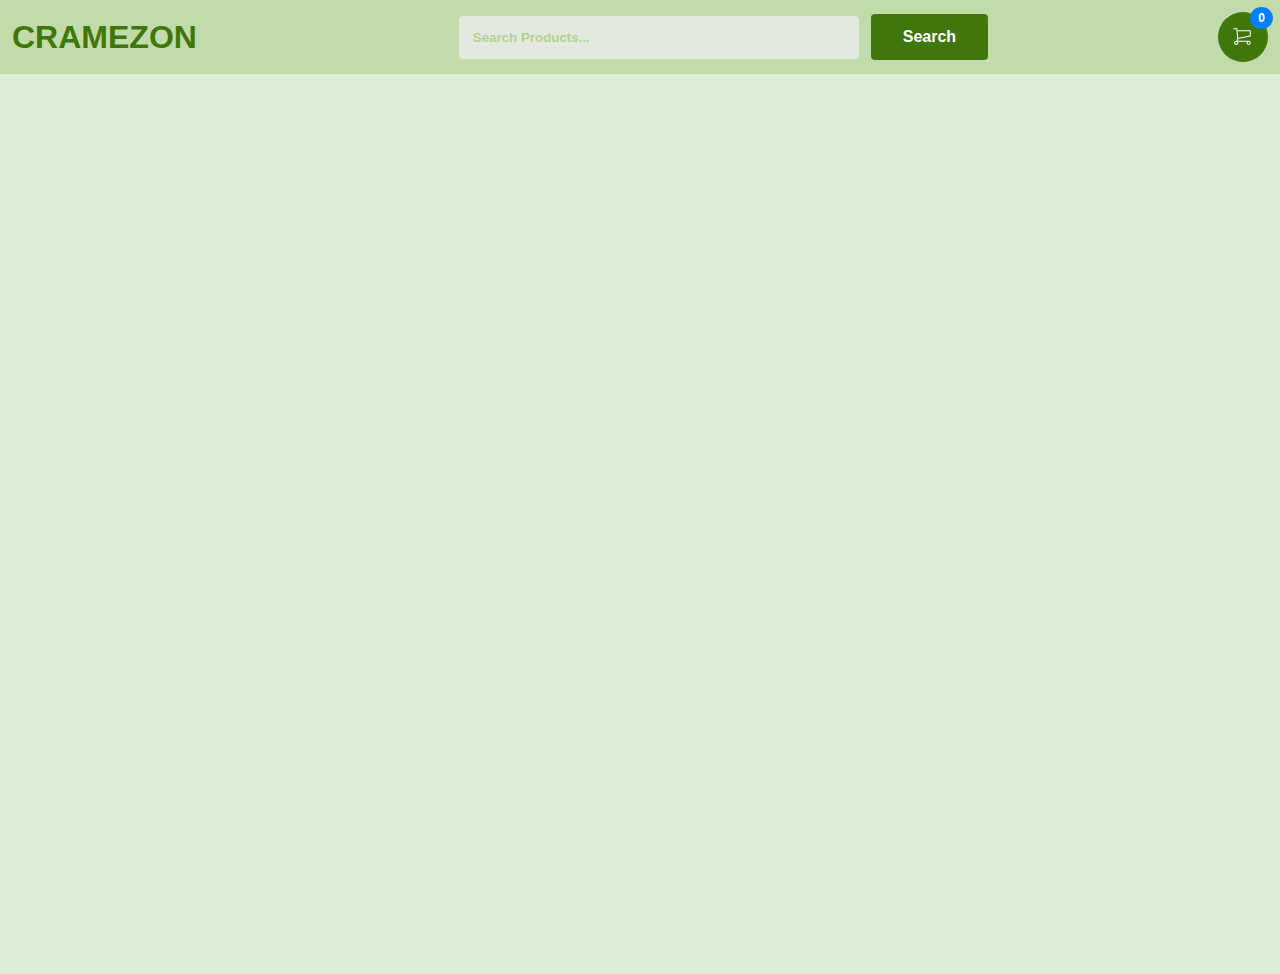
<file: index.html>
<!DOCTYPE html>
<html lang="en">
    <head>
        <meta charset="UTF-8" />
        <meta http-equiv="X-UA-Compatible" content="IE=edge" />
        <meta name="viewport" content="width=device-width, initial-scale=1.0" />
        <title>Cramezon | Online Shopping Website</title>
        <link rel="stylesheet" href="./style.css" />
    </head>
    <body>
        <header>
            <a href="/index.html"><div class="logo">Cramezon</div></a>
            <div class="mid">
                <input
                    id="searchField"
                    type="text"
                    placeholder="Search Products..."
                />
                <div id="searchButton">Search</div>
                <div id="searchListDropDown"></div>
            </div>
            <a href="./cart.html">
                <div class="cartIconWrapper">
                    <img src="./assets/cart.svg" alt="cart" />
                    <div id="cartCount">0</div>
                </div>
            </a>
        </header>
        <main>
            <div id="productsWrapper"></div>
        </main>
        <script src="./script.js"></script>
    </body>
</html>
</file>
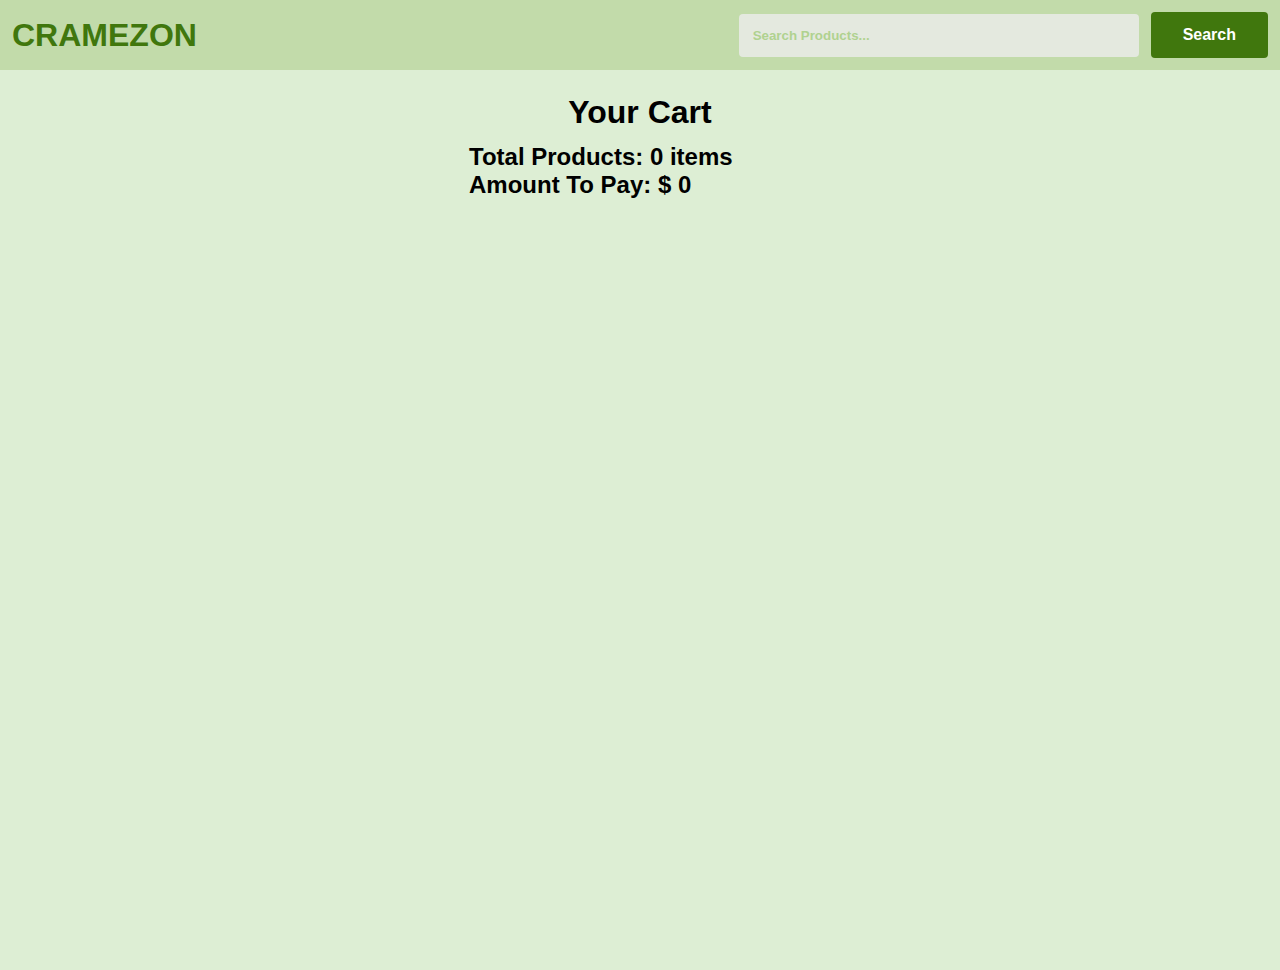
<file: cart.html>
<!DOCTYPE html>
<html lang="en">
    <head>
        <meta charset="UTF-8" />
        <meta http-equiv="X-UA-Compatible" content="IE=edge" />
        <meta name="viewport" content="width=device-width, initial-scale=1.0" />
        <title>Cart | Cramezon</title>
        <link rel="stylesheet" href="./style.css" />
    </head>
    <body>
        <header>
            <a href="/index.html"><div class="logo">Cramezon</div></a>
            <div class="mid">
                <input
                    id="searchField"
                    type="text"
                    placeholder="Search Products..."
                />
                <div id="searchButton">Search</div>
                <div id="searchListDropDown"></div>
            </div>
        </header>
        <main>
            <div id="cartpageheading">Your Cart</div>
            <div id="cartItemsWrapper"></div>
            <div id="cartTotal"></div>
        </main>
        <script defer src="./script.js"></script>
    </body>
</html>
</file>
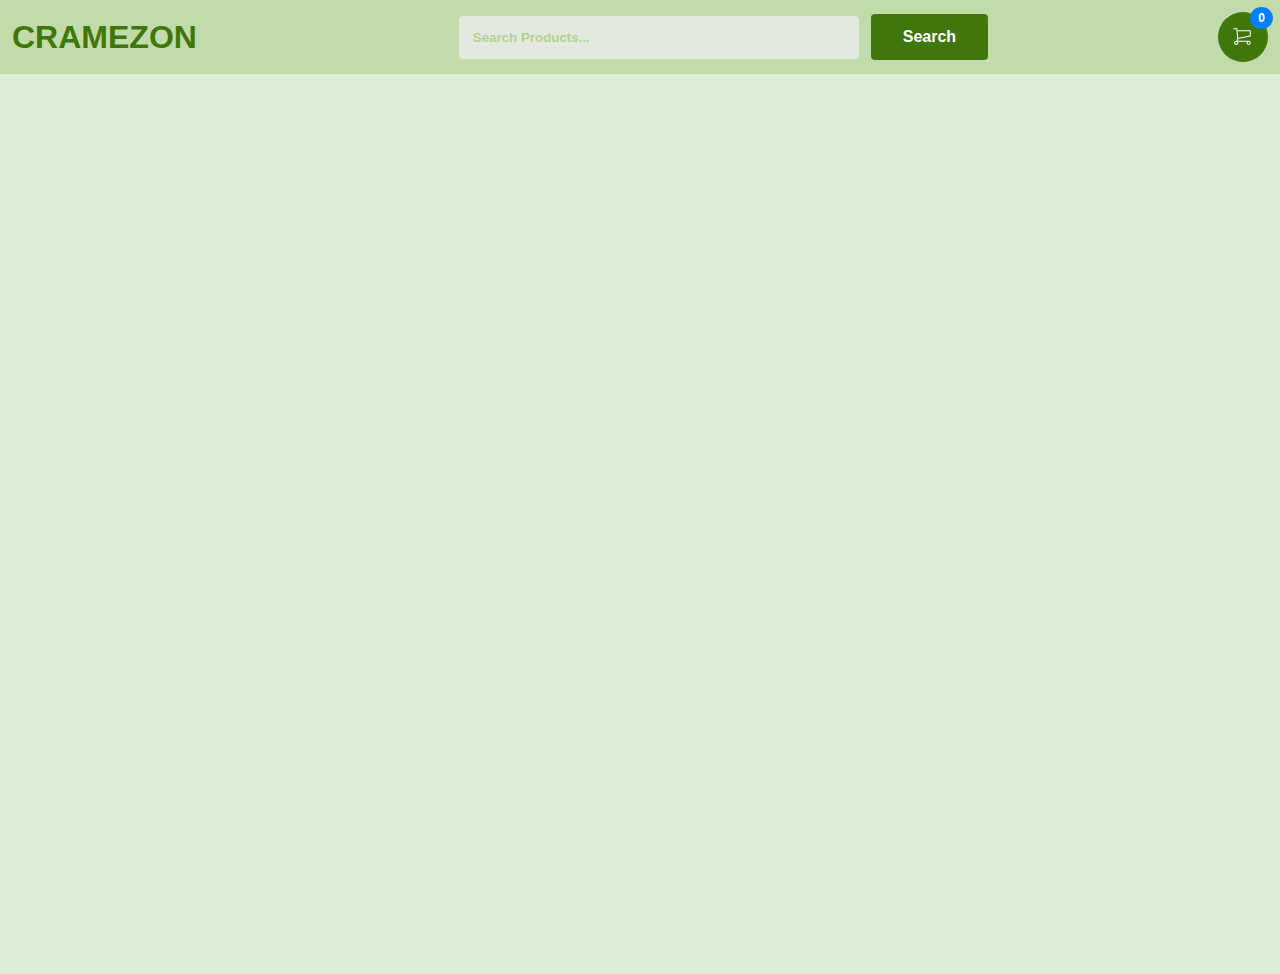
<file: product.html>
<!DOCTYPE html>
<html lang="en">
    <head>
        <meta charset="UTF-8" />
        <meta http-equiv="X-UA-Compatible" content="IE=edge" />
        <meta name="viewport" content="width=device-width, initial-scale=1.0" />
        <title>Product Page</title>
        <link rel="stylesheet" href="./style.css" />
    </head>
    <body>
        <header>
            <a href="/index.html"><div class="logo">Cramezon</div></a>
            <div class="mid">
                <input
                    id="searchField"
                    type="text"
                    placeholder="Search Products..."
                />
                <div id="searchButton">Search</div>
                <div id="searchListDropDown"></div>
            </div>
            <a href="./cart.html">
                <div class="cartIconWrapper">
                    <img src="./assets/cart.svg" alt="cart" />
                    <div id="cartCount">0</div>
                </div>
            </a>
        </header>
        <main>
            <div id="productDetails"></div>
        </main>
        <script defer src="./script.js"></script>
    </body>
</html>
</file>
<file: style.css>
* {
    outline: none;
    border: none;
    margin: 0;
    padding: 0;
    box-sizing: border-box;
    font-family: "Poppins", sans-serif;
    text-decoration: none;
    color: initial;
}

/* common classes */
.mid {
    display: flex;
    justify-content: center;
    align-items: center;
    position: relative;
}

header {
    background: rgb(194, 219, 170);
    display: flex;
    align-items: center;
    justify-content: space-between;
    padding: 12px 12px;
}

.logo {
    font-size: 32px;
    font-weight: 600;
    color: rgb(64, 119, 13);
    margin-right: 32px;
    text-transform: uppercase;
}

#searchField {
    width: 400px;
    padding: 14px;
    border-radius: 4px;
    background: rgba(236, 236, 236, 0.8);
}

::placeholder {
    color: rgb(176, 210, 144);
    font-weight: 600;
}

#searchButton {
    background: rgb(64, 119, 13);
    color: white;
    padding: 14px 32px;
    border-radius: 4px;
    margin-left: 12px;
    font-weight: 600;
    cursor: pointer;
    transition: 0.2s;
}

#searchButton:active {
    transform: scale(0.9);
    opacity: 0.8;
}

#searchListDropDown {
    position: absolute;
    top: 40px;
    left: 0px;
    background: white;
    padding: 8px;
    border-radius: 6px;
    box-shadow: 0px 0px 10px 0px rgba(0, 0, 0, 0.2);
    z-index: 10;
    display: none;
}

.cartIconWrapper {
    position: relative;
    display: flex;
    justify-content: center;
    align-items: center;
    background: rgb(64, 119, 13);
    height: 50px;
    width: 50px;
    border-radius: 50%;
}

.cartIconWrapper > img {
    display: block;
    width: 26px;
    height: 26px;
}

#cartCount {
    position: absolute;
    top: -5px;
    right: -5px;
    background: rgb(0, 128, 255);
    color: white;
    padding: 4px 8px;
    border-radius: 50%;
    font-size: 12px;
    font-weight: 600;
}

.searchItem {
    margin-top: 4px;
    font-size: smaller;
    display: flex;
    align-items: center;
    padding: 2px;
    cursor: pointer;
    transition: 0.4s;
    border-radius: 6px;
    transition: 0.2s;
}
.searchItem:hover {
    background-color: rgb(217, 217, 217);
    color: ghostwhite;
    transform: scale(1.02);
}
.searchItemImgWrapper {
    width: 40px;
    height: 40px;
    overflow: hidden;
    border-radius: 50%;
    margin-right: 8px;
}

.searchItemImgWrapper img {
    width: 100%;
    height: 100%;
    object-fit: cover;
}

main {
    background: rgb(221, 238, 212);
    padding: 12px;
    min-height: 100vh;
}

#productsWrapper {
    display: flex;
    justify-content: space-evenly;
    flex-wrap: wrap;
}

.productCard {
    width: 300px;
    background: white;
    padding: 12px;
    border-radius: 4px;
    margin: 12px;
    box-shadow: 0 0 10px rgba(0, 0, 0, 0.1);
    transition: 0.2s;
}

.productCard:hover {
    transform: scale(1.02);
    box-shadow: 0 0 10px rgba(0, 0, 0, 0.2);
}

.productCard img {
    width: 100%;
    height: 300px;
    object-fit: cover;
    border-radius: 4px;
}

.productCard h3 {
    font-size: 20px;
    font-weight: 600;
    margin-top: 12px;
}

.productCard p {
    font-size: 14px;
    font-weight: 500;
    margin: 12px 0;
    height: 40px;
    overflow: hidden;
    text-overflow: ellipsis;
}

.productActions {
    display: flex;
    /* justify-content: space-between; */
    align-items: center;
}

.productActions button {
    color: white;
    padding: 8px 16px;
    border-radius: 4px;
    font-weight: 600;
    cursor: pointer;
    transition: 0.2s;
}

.productActions button:active {
    transform: scale(0.9);
    opacity: 0.8;
}

.addToCartBtn {
    background: rgb(13, 96, 151);
}

.removeFromCartBtn {
    background: rgb(156, 0, 0);
}

.buyNowBtn {
    background: rgb(64, 119, 13);
    margin-left: 12px;
}

/* product page */

.productWrapper {
    width: max-content;
    margin: 0 auto;
    display: flex;
    flex-direction: column;
    align-items: center;
    justify-content: center;
    padding: 12px;
}

.carouselWrapper {
    width: 100%;
    height: 400px;
    overflow: hidden;
    position: relative;
}

.carousel {
    width: 100%;
    height: 100%;
    display: flex;
    align-items: center;
    justify-content: center;
    position: absolute;
    top: 0;
    left: 0;
    transition: 0.4s;
}

.carousel img {
    width: 400px;
    height: 100%;
    object-fit: cover;
}

.carouselWrapper .carouselButtons {
    position: absolute;
    top: 50%;
    transform: translateY(-50%);
    width: 100%;
    display: flex;
    justify-content: space-between;
    align-items: center;
}

.carouselWrapper .carouselButtons button {
    background: rgba(0, 0, 0, 0.5);
    color: white;
    padding: 12px 32px;
    border-radius: 4px;
    font-weight: 600;
    cursor: pointer;
    transition: 0.2s;
}

.carouselWrapper .carouselButtons button:active {
    transform: scale(0.9);
    opacity: 0.8;
}

.carouselWrapper .carouselButtons .prev {
    left: 0;
}

.carouselWrapper .carouselButtons .next {
    right: 0;
}

.singleProductDetails {
    margin-top: 12px;
}

.singleProductDetails h3 {
    font-size: 32px;
    font-weight: 600;
}

.singleProductDetails .price {
    font-size: 32px;
    font-weight: 600;
    color: rgb(64, 119, 13);
}

/* cart page */
#cartpageheading {
    text-align: center;
    font-size: 32px;
    font-weight: 600;
    margin: 12px 0;
    font-family: sans-serif;
}
#cartItemsWrapper {
    width: max-content;
    margin: 12px auto;
}

.cartItem {
    background: white;
    padding: 14px;
    border-radius: 8px;
    margin-top: 16px;
    box-shadow: 0 0 10px rgba(0, 0, 0, 0.1);
    display: flex;
}

.cartItemImage {
    width: 100px;
    height: 100px;
    object-fit: cover;
    border-radius: 4px;
}

.cartItemImage img {
    width: 100%;
    height: 100%;
    object-fit: cover;
    border-radius: 50%;
}

.cartItemDetails {
    margin-left: 12px;
}

.cartItemDetails p {
    margin-top: 6px;
}

.removeFromCart2 {
    margin-left: auto;
    background: rgb(156, 0, 0);
    color: white;
    padding: 8px 16px;
    border-radius: 4px;
    font-weight: 600;
    cursor: pointer;
    transition: 0.2s;
    margin-top: 6px;
}

#cartTotal {
    width: 342px;
    margin: 12px auto;
    font-size: 24px;
    font-weight: 600;
}
</file>
